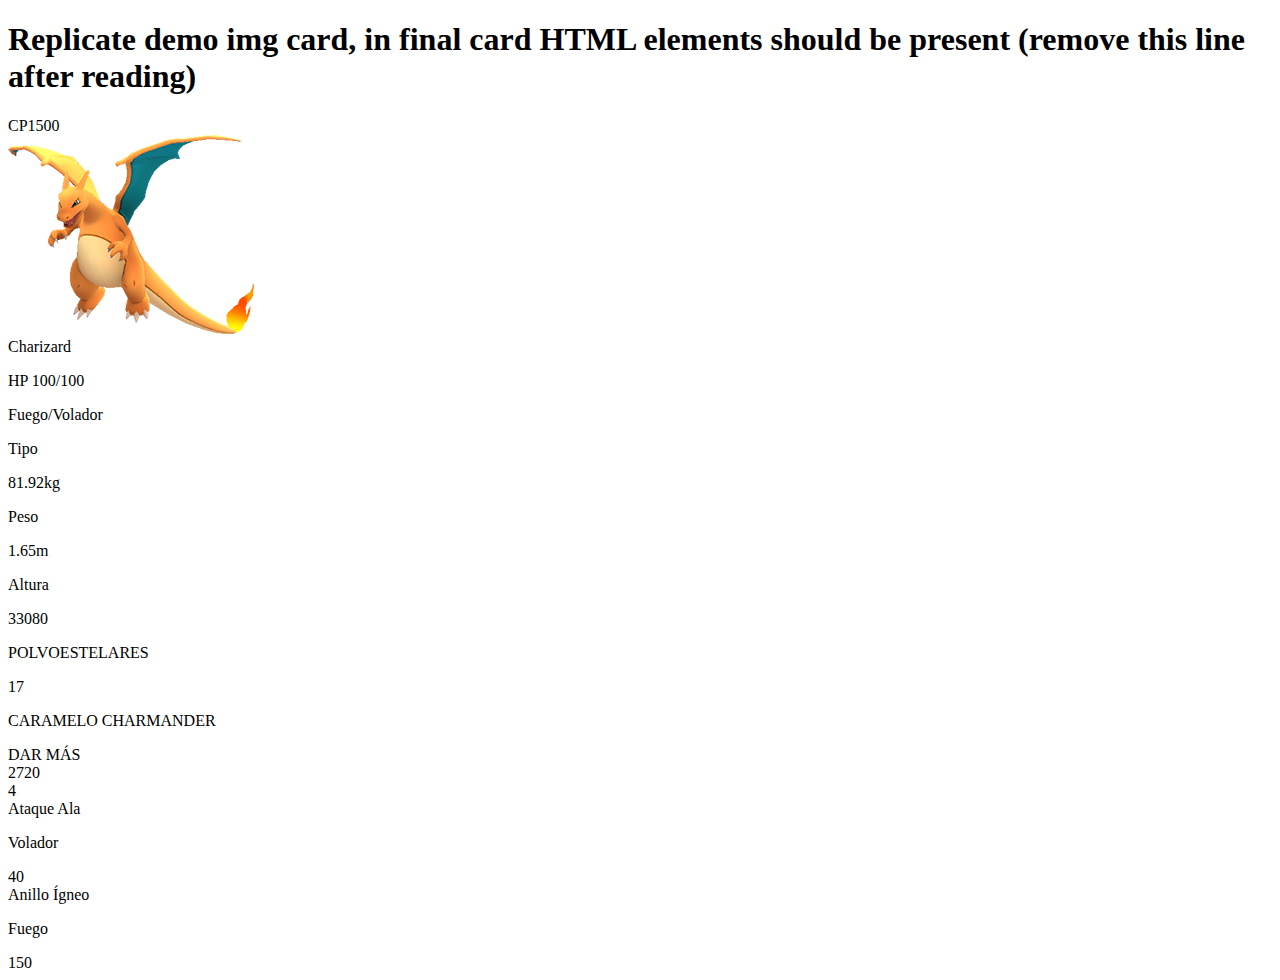
<file: gyms/gym8/index.html>
<!DOCTYPE html>
<html>
<head>
	<meta charset="utf-8">
	<link href='https://fonts.googleapis.com/css?family=Open+Sans' rel='stylesheet' type='text/css'>
	
	<title>Pokemon Go</title>
	
</head>
<body>	
		<div class="pkmn__container">
			<div class="pkmn__picture">
				<h1>Replicate demo img card, in final card HTML elements should be present (remove this line after reading)</h1>
				<div class="pkmn__cp">CP<span>1500</span></div>
				<img class="pkmn__png" src="IMG/006.png" alt="">
				<div class="pkmn__exp-bar"></div>				
			</div>
			<div class="pkmn__info">
					<div class="pkmn__name">Charizard<p class="size-medium">HP 100/100</p></div>
					<div class="pkmn__data">
						<div class="pkmn__type">Fuego/Volador<p class="text--small">Tipo</p></div>
						<div class="pkmn__weight">81.92kg<p class="text--small">Peso</p></div>
						<div class="pkmn__height">1.65m<p class="text--small">Altura</p></div>
					</div>
					<div class="pkmn___status">
						<div class="status__stardust">33080<p class="nomtop">POLVOESTELARES</p></div>
						<div class="status__candy">17<p class="nomtop">CARAMELO CHARMANDER</p></div>
					</div>
					<div class="pkmn__powerup">
						<div class="powerup__text">DAR MÁS</div>
						<div class="powerup__stardust">2720</div>
						<div class="powerup__candy">4</div>
					</div>
					
						<div class="pkmn__move space">
							<div>Ataque Ala<p class="move--mtop">Volador</p></div>
							<div>40</div>
						</div>
						<div class="pkmn__move">
							<div class=" move__special">Anillo Ígneo<p class="move--mtop">Fuego</p></div>
							<div class="">150</div>
						</div>
					
				</div>
		</div>
	
</body>
</html>
</file>
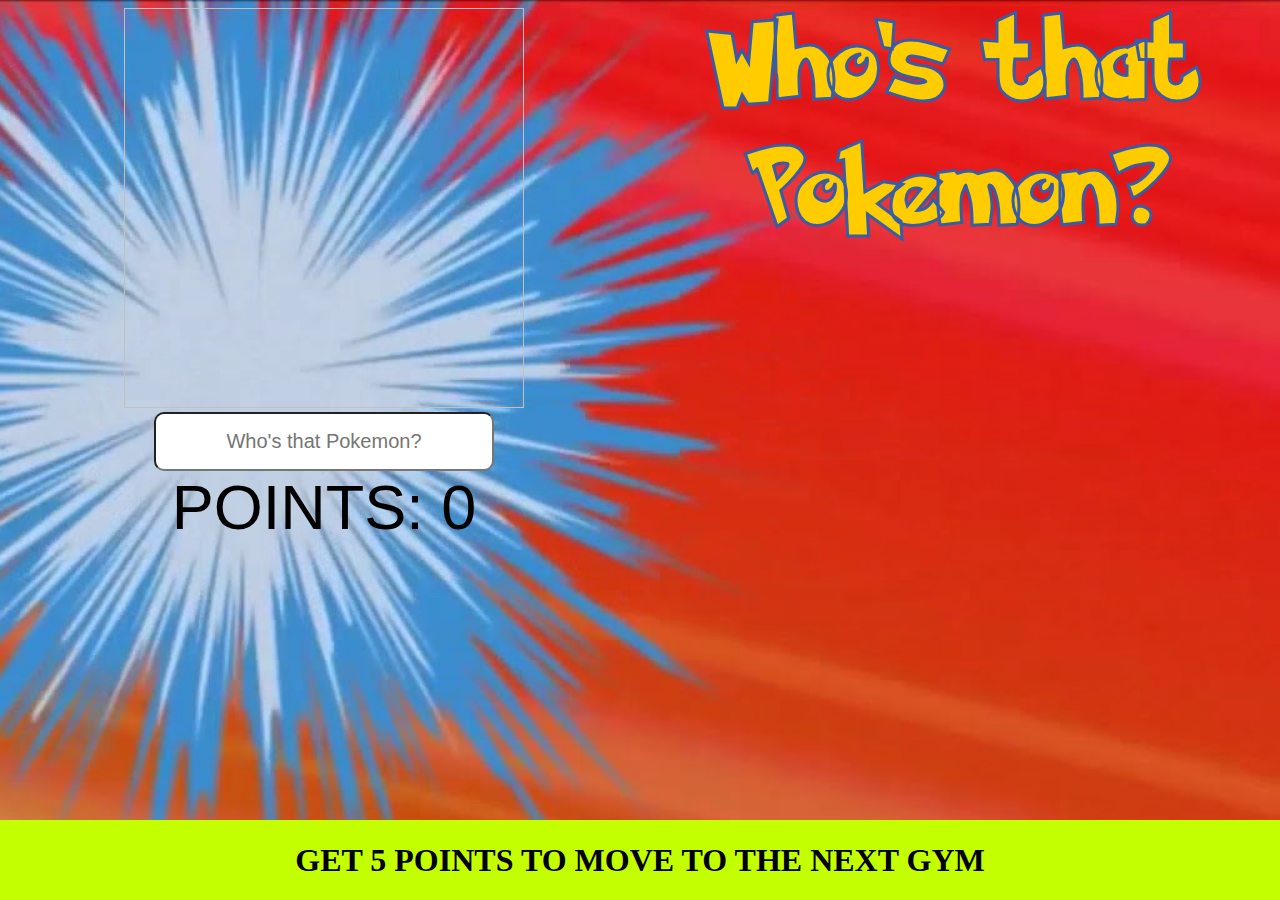
<file: gyms/gym3 (do not open, it's a GAME)/who-is-that-pokemon-main/index.html>
<!DOCTYPE html>
<html lang="en">
<head>
 
  <meta charset="UTF-8">
  <meta http-equiv="X-UA-Compatible" content="IE=edge">
  <meta name="viewport" content="width=device-width, initial-scale=1.0">
  <link rel="icon" type="image/x-icon" href="M-logo.ico">
  <script src="action.js" defer></script>
  <link rel="stylesheet" href="style.css">
  <title>Who's that Pokemon?</title>
</head>
<body>
  <div class="row">
    <div class="column">
        <img id="sprite">
        <input type="text" placeholder="Who's that Pokemon?" id="guess">
        <br>
        <span id="streak">POINTS: 0</span>
    </div>
    <div class="column">
      <div>
        <span id="title">Who's that Pokemon?</span>
      </div>
      <div>
        <span id="pokemon-name"></span>
      </div>
    </div>
  </div>
  <div id="footer">
    <h1 style="color: black;">GET 5 POINTS TO MOVE TO THE NEXT GYM </h1>
  </div>
</body>
</html>
</file>
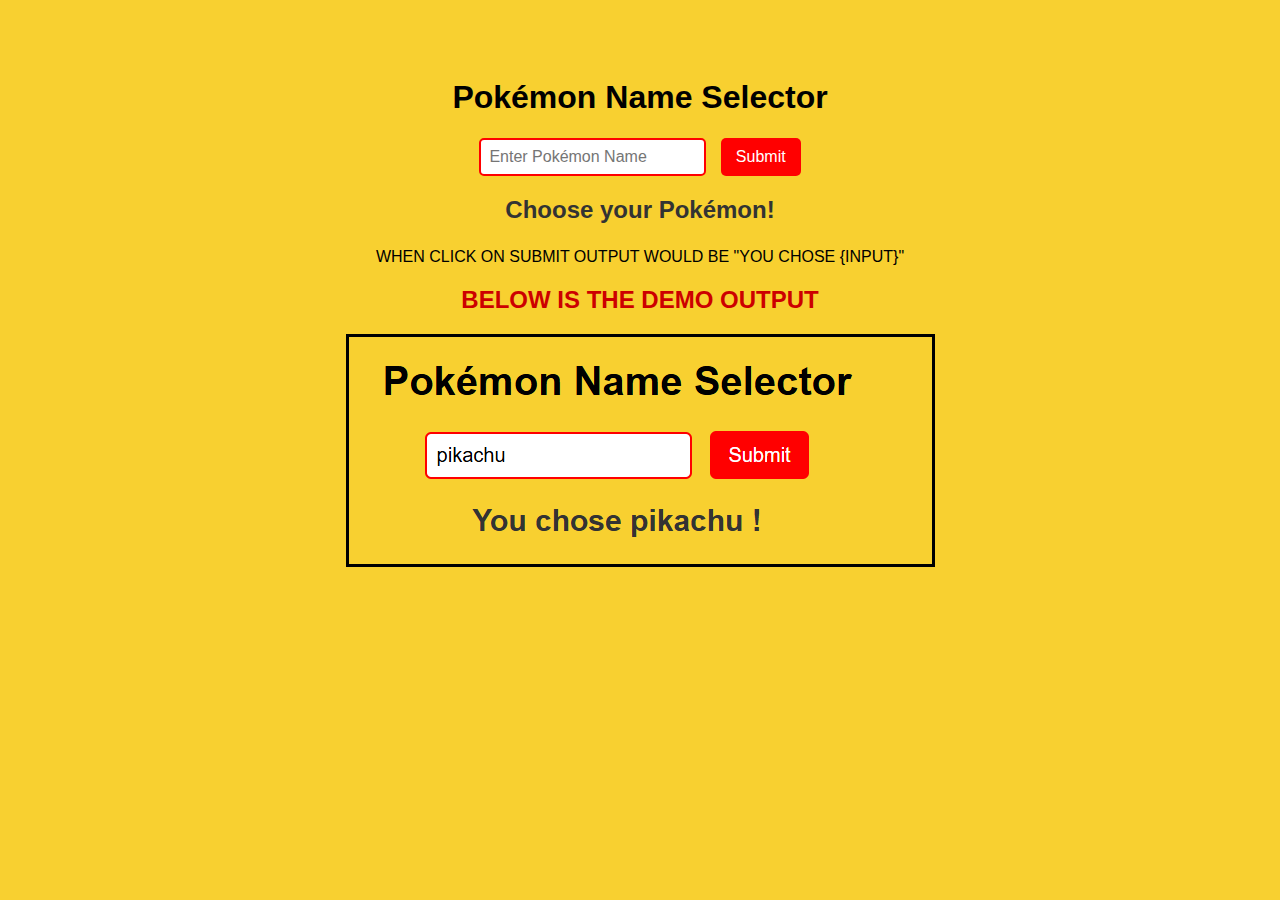
<file: gyms/gym2/gym2.html>
<!DOCTYPE html>
<html lang="en">
<head>
    <meta charset="UTF-8">
    <meta name="viewport" content="width=device-width, initial-scale=1.0">
    <title>Pokémon Selector</title>
    <style>
        body {
            font-family: Arial, sans-serif;
            text-align: center;
            background-color: #f8d030; /* Pokémon yellow */
            padding: 50px;
        }
        #pokemon-text {
            font-size: 24px;
            font-weight: bold;
            margin-top: 20px;
            color: #333;
        }
        input {
            padding: 8px;
            font-size: 16px;
            border: 2px solid #ff0000;
            border-radius: 5px;
        }
        button {
            padding: 10px 15px;
            font-size: 16px;
            background-color: #ff0000;
            color: white;
            border: none;
            cursor: pointer;
            border-radius: 5px;
            margin-left: 10px;
        }
        button:hover {
            background-color: #cc0000;
        }
    </style>
</head>
<body>

    <h1>Pokémon Name Selector</h1>
    <input type="text" id="pokemon-input" placeholder="Enter Pokémon Name">
    <button onclick="updatePokemon()">Submit</button>

    <p id="pokemon-text">Choose your Pokémon!</p>
    <p >WHEN CLICK ON SUBMIT OUTPUT WOULD BE "YOU CHOSE {INPUT}"</p>
    <H2 style="color: #cc0000;">BELOW IS THE DEMO OUTPUT</H2>
    <img src="demo.png" alt="" style="border-color: black; border-style: solid;">

    <script>
        function updatePokemon() {
//COMPLETE THIS FUNCTION TO SOLVE THE GYM
        }
    </script>

</body>
</html>
</file>
<file: gyms/gym3 (do not open, it's a GAME)/who-is-that-pokemon-main/style.css>
body {
  background-image: url('background.jpg');
  background-repeat: no-repeat;
  background-size: cover;
  background-attachment: fixed; 
  background-position: center; 
}

#sprite {
  height: 400px;
  width: 400px;
}

@font-face {
  font-family: pokemon-one;
  src: url(Pokemon\ Solid.ttf);
}

#title {
  font-family: pokemon-one;
  color: #ffcc00;
  -webkit-text-stroke: 3px #375da9;
  font-size: 10vh;
}

#pokemon-name {
  font-family: pokemon-one;
  color: #375da9;
  -webkit-text-stroke: 3px #ffcc00;
  font-size: 10vh;
}

#streak {
  font-size: 7vh;
  font-weight: strong;
  font-family: Arial, Helvetica, sans-serif;
}

#guess {
  width: 50%;
  height: 35px;
  padding: 10px;
  border-radius: 10px;
  font-size: 20px;
  text-align: center;
}

.row {
  display: flex;
  flex-flow:row;
  width: 100%;
  text-align: center;
}

.column {
  width: 50%;
  text-align: center;
}

#footer {
  position: fixed;
  left: 0;
  bottom: 0;
  width: 100%;
  background-color: rgb(195, 255, 0);
  color: white;
  text-align: center;
}

@media (max-width: 500px) {
  .row {
    flex-flow: column;
  }
  .column {
    width: 100%;
  }
  #guess {
    width: 90%;
  }
  #title {
    font-size: 32px;
  }
  #pokemon-name {
    font-size: 32px;
  }
  #sprite {
    height: 210px;
    width: 210px;
  }
}
</file>
